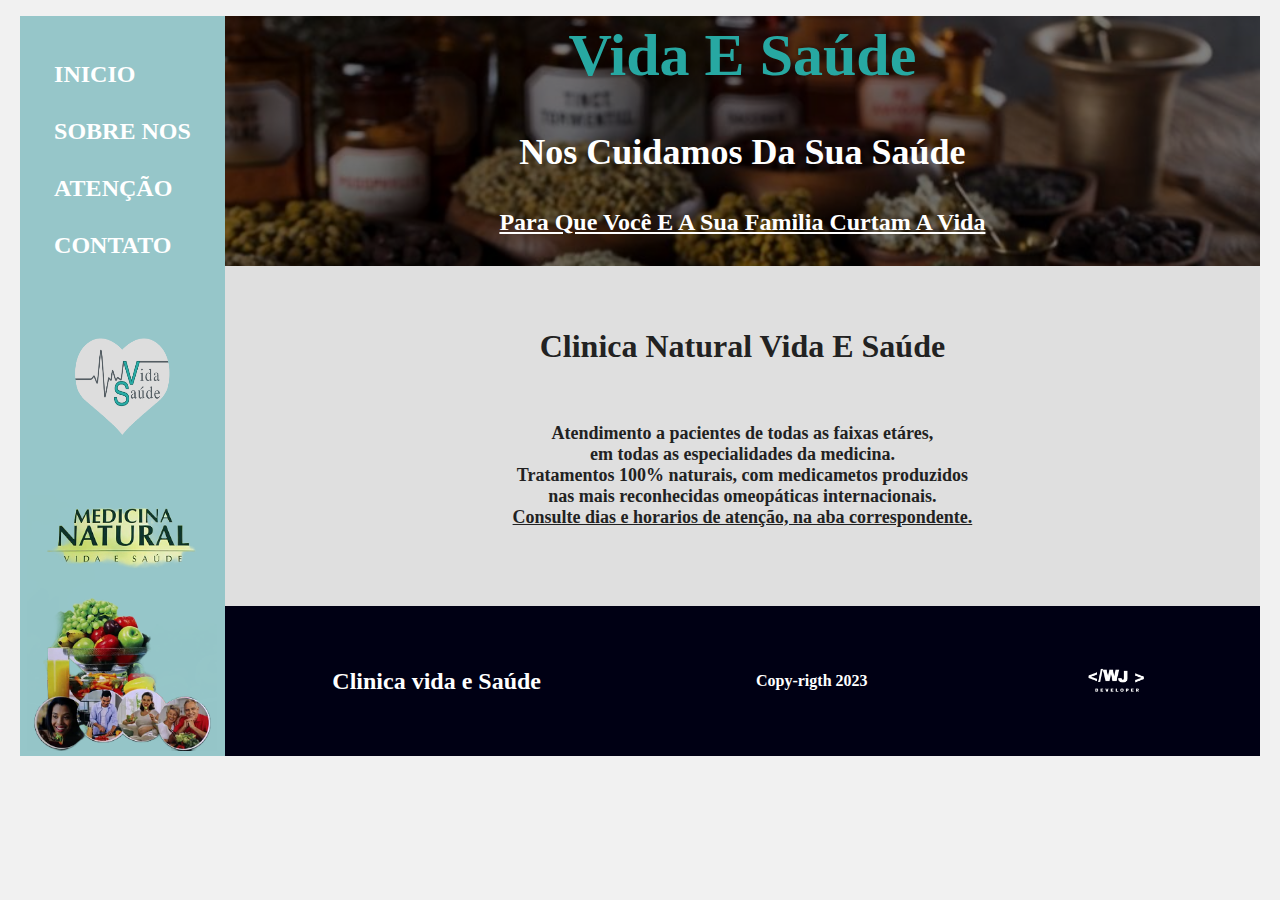
<file: index.html>
<!DOCTYPE html>
<html lang="pt-br">
<head>
    <meta charset="UTF-8">
    <meta http-equiv="X-UA-Compatible" content="IE=edge">
    <meta name="viewport" content="width=device-width, initial-scale=1.0">
    <title>Clinica Vida e Saude</title>
    <link rel="stylesheet" href="styles/base.css">
</head>
<body>
    <div class="wrapper">
        <div class="menu">
            <!-- Aqui vai o seu menu -->
            <ul>
                <li><a href="index.html" target="">inicio</a></li>
                <li><a href="sobre.html" target="_blank" >Sobre Nos </a></li>
                <li><a href="atencao.html"target="_blank" >atenção</a></li>
                <li><a href="contato.html" target="_blank" >Contato</a></li>
            </ul>
            <img src = "./img/logo-vida-e-saude.png" width="100" height="100">
            <div class="container">
                <img src="/img/vida-e-saude.png" width="190px" alt="">
            </div>
            
        </div>

        <div class="main">
            <div class="header">               
               <h1><strong> vida e saúde</strong></h1>
               <p><b> Nos Cuidamos da sua  saúde </b></p>
               <span><u> para que você  e a sua familia curtam a vida</u></span>


            </div>
    
            <div class="content">               
                <strong><h1>clinica natural vida e saúde</h1></strong>
                <p>Atendimento a pacientes de todas as faixas etáres, <br> 
                    em todas as especialidades da medicina. <br>
                    Tratamentos 100% naturais, com medicametos produzidos <br>
                    nas mais reconhecidas omeopáticas internacionais. <br>
                     <u>Consulte dias e horarios de atenção, na aba correspondente.</u> 
                </p>

            </div>
    
            <div class="footer">
                <h2>Clinica vida e Saúde</h2>
                <p> <b> Copy-rigth 2023</b></p>
                <img src="./img/WJ DEV.png" width="70px" 
                height="70px" alt=" Logotipo do desenvolvedor">
            </div>
        </div>
    </div>
</body>
</html>
</file>
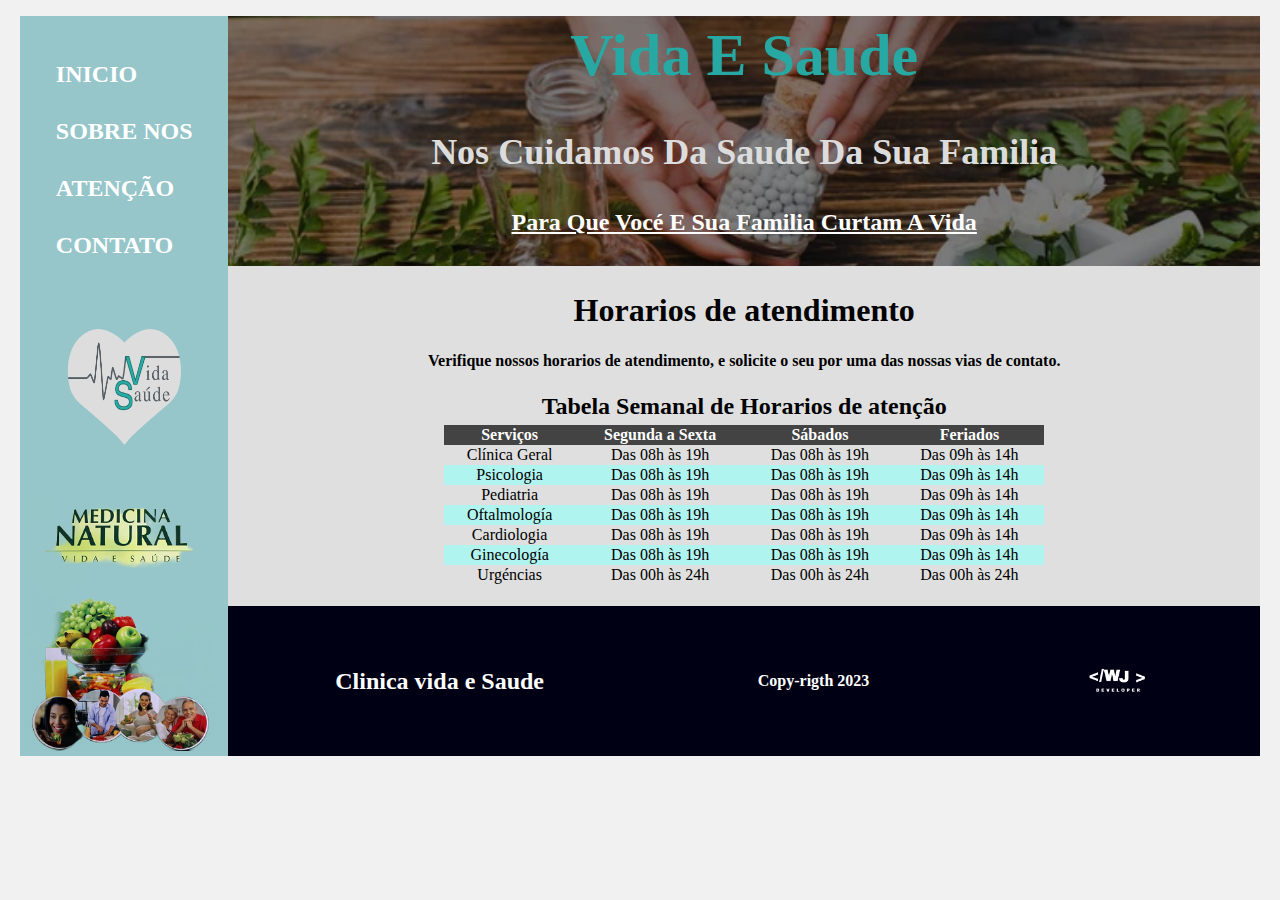
<file: atencao.html>
<!DOCTYPE html>
<html lang="en">
<head>
    <meta charset="UTF-8">
    <meta http-equiv="X-UA-Compatible" content="IE=edge">
    <meta name="viewport" content="width=device-width, initial-scale=1.0">
    <title>Clinica Vida e Saude-atencao</title>
    <link rel="stylesheet" href="styles/atencao.css">
</head>
<body>
    <div class="wrapper">
        <div class="menu">
            <!-- Aqui vai o seu menu -->
            <ul>
                <li><a href="index.html" >inicio</a></li>
                <li><a href="sobre.html" target="_blank" >Sobre Nos </a></li>
                <li><a href="atencao.html"target="" >atenção</a></li>
                <li><a href="contato.html" target="_blank" >Contato</a></li>
            </ul>
            <img src = "./img/logo-vida-e-saude.png" width="120px" height="120px">
            <div class="container">
                <img src="/img/vida-e-saude.png" width="190px" alt="">
            </div>
            
        </div>

    <div class="main">
        <div class="header">
            <h1><strong> vida e saude</strong></h1>
            <p><b> Nos Cuidamos da saude da sua familia</b></p>
            <span><u> para que vocé e sua familia curtam a vida</u></span>
        </div>

        <div class="content">
            <h1>Horarios de atendimento</h1>
            <p>Verifique nossos horarios de atendimento, e solicite o seu 
                por uma das nossas vias de contato.
            </p>
        <table class="horarios"  width= "600px" cellspacing = "0" >
            <caption><h3>Tabela Semanal de Horarios de atenção</h3> </caption>
        <thead>
            <tr class="first-line">
                <th>Serviços</th>
                <th>Segunda a Sexta</th>
                <th>Sábados</th>
                <th>Feriados</th>
            </tr> 
        </thead>
        <tbody>
            <tr>
                <td>Clínica Geral</td>
                <td>Das 08h às 19h</td>
                <td>Das 08h às 19h</td>
                <td>Das 09h às 14h</td>
            </tr>
            <tr>
                <td>Psicologia</td>
                <td>Das 08h às 19h</td>
                <td>Das 08h às 19h</td>
                <td>Das 09h às 14h</td>
            </tr>
            <tr>
                <td>Pediatria</td>
                <td>Das 08h às 19h</td>
                <td>Das 08h às 19h</td>
                <td>Das 09h às 14h</td>
            </tr>
            <tr>
                <td>Oftalmología</td>
                <td>Das 08h às 19h</td>
                <td>Das 08h às 19h</td>
                <td>Das 09h às 14h</td>
            </tr>
            <tr>
                <td>Cardiologia</td>
                <td>Das 08h às 19h</td>
                <td>Das 08h às 19h</td>
                <td>Das 09h às 14h</td>
            </tr>
            <tr>
                <td>Ginecología</td>
                <td>Das 08h às 19h</td>
                <td>Das 08h às 19h</td>
                <td>Das 09h às 14h</td>
            </tr>
            <tr>
                <td>Urgéncias</td>
                <td>Das 00h às 24h</td>
                <td>Das 00h às 24h</td>
                <td>Das 00h às 24h</td>
            </tr>           
        </table>
    </tbody>    
    </div>
    
    <div class="footer">
        <h2>Clinica vida e Saude</h2>
        <p> <b> Copy-rigth 2023</b></p>
        <img src="/img/WJ DEV.png" width="70px" 
        height="70px" alt=" Logotipo do desenvolvedor">
    </div>
    </div>
    </div>
</body>
</html>
</file>
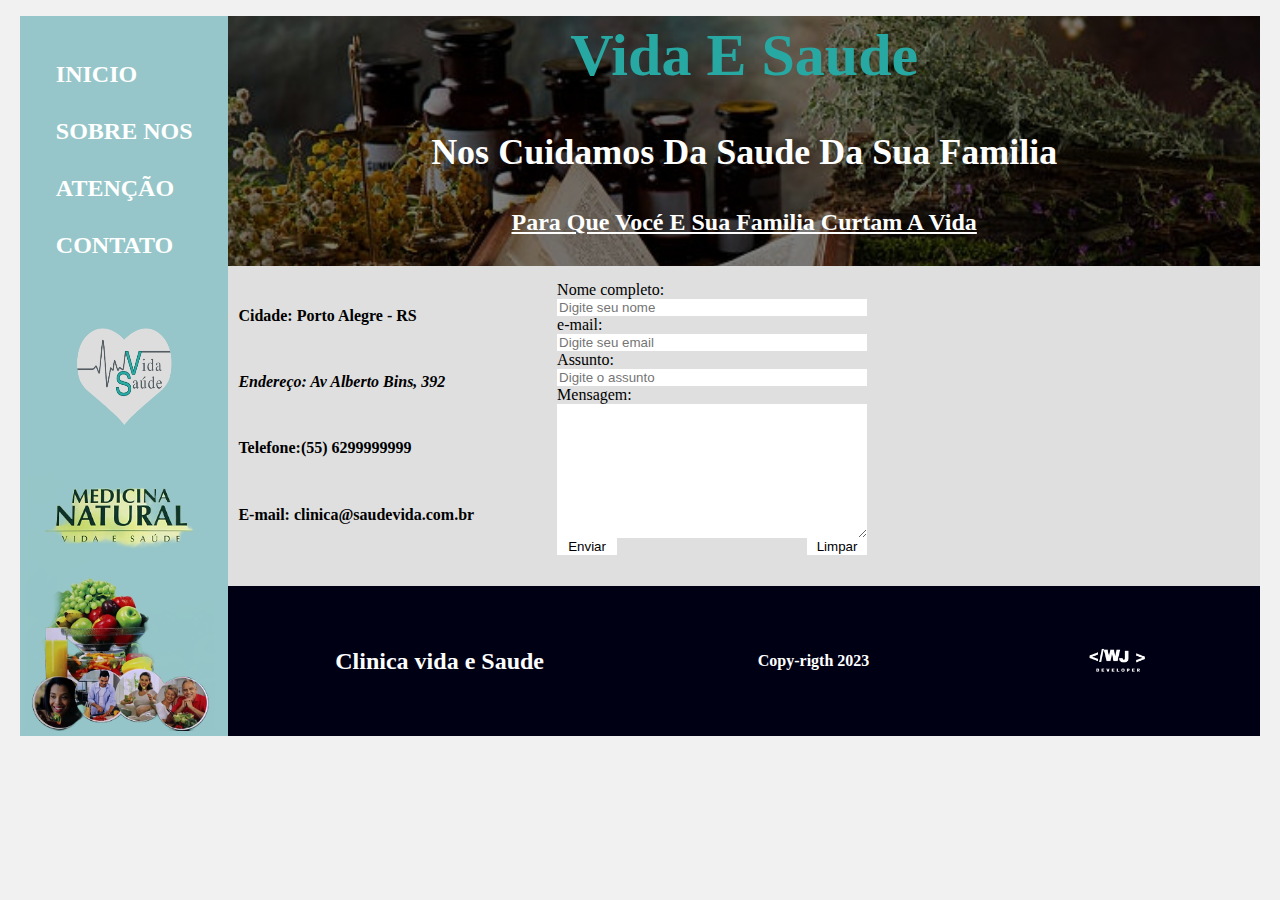
<file: contato.html>
<!DOCTYPE html>
<html lang="en">
<head>
    <meta charset="UTF-8">
    <meta http-equiv="X-UA-Compatible" content="IE=edge">
    <meta name="viewport" content="width=device-width, initial-scale=1.0">
    <title>Clinica Vida e Saude -contato</title>
    <link rel="stylesheet" href="styles/contato.css">
</head>
<body>
    <div class="wrapper">
        <div class="menu">
            <!-- Aqui vai o seu menu -->
            <ul>
                <li><a href="index.html" >inicio</a></li>
                <li><a href="sobre.html" target="_blank" >Sobre Nos </a></li>
                <li><a href="atencao.html"target="_blank" >atenção</a></li>
                <li><a href="contato.html" target="" >Contato</a></li>
            </ul>
            <img src = "./img/logo-vida-e-saude.png" width="100" height="100">
            <div class="container">
                <img src="/img/vida-e-saude.png" width="190px" alt="">
            </div>
            
        </div>

        <div class="main">
            <div class="header">
                <h1><strong> vida e saude</strong></h1>
                <p><b> Nos Cuidamos da saude da sua familia</b></p>
                <span><u> para que vocé e sua familia curtam a vida</u></span>
            </div>
    
            <div class="content">
                <div class="contact-info">
                    <h2><span>Cidade:</span> Porto Alegre - RS</h2>
                 <address><h2><span>Endereço:</span> Av Alberto Bins, 392</h2></address>  
                   <h2>Telefone:<a href="tel:+556299999999">(55) 6299999999</a> </h2>                  
                   <h2>E-mail: <a href="mailto: clinica@saudevida.com.br">
                    clinica@saudevida.com.br</a></h2>
                   
                </div>
                <div class="contact-form">
                    <form action="post" class="form">
                        <label for="read">Nome completo:</label><input type="text" placeholder="Digite seu nome">
                        <label for="read">e-mail:</label><input type="mail" placeholder="Digite seu email">
                        <label for="read">Assunto:</label><input type="text" placeholder="Digite o assunto">
                        <label for="read">Mensagem:</label>
                        <textarea name="msg-area" id="msg" cols="20" rows="10" placeholder="Digite sua mensagem">
                        </textarea>
                    <div class="buttons">
                        <button type="submit">Enviar</button>
                        <button type="reset">Limpar</button>
                    </div>

                    </form>
                </div>

                <iframe src="https://www.google.com/maps/embed?pb=!1m14!1m8!1m3!1d3454.280952829067!2d-51.22474761359077!3d-30.02879661076151!3m2!1i1024!2i768!4f13.1!3m3!1m2!1s0x9519790841c0c533%3A0x4e819da4ab6e143b!2sVida%20Sa%C3%BAde%20Consultas!5e0!3m2!1ses!2sus!4v1684949067020!5m2!1ses!2sus" 
                    width="310" height="300" style="border:0;" allowfullscreen="" 
                    loading="lazy" referrerpolicy="no-referrer-when-downgrade">
                </iframe>
            </div>
    
            <div class="footer">
                <h2>Clinica vida e Saude</h2>
                <p> <b> Copy-rigth 2023</b></p>
                <img src="/img/WJ DEV.png" width="70px" 
                height="70px" alt=" Logotipo do desenvolvedor">
            </div>
        </div>
    </div>
</body>
</html>
</file>
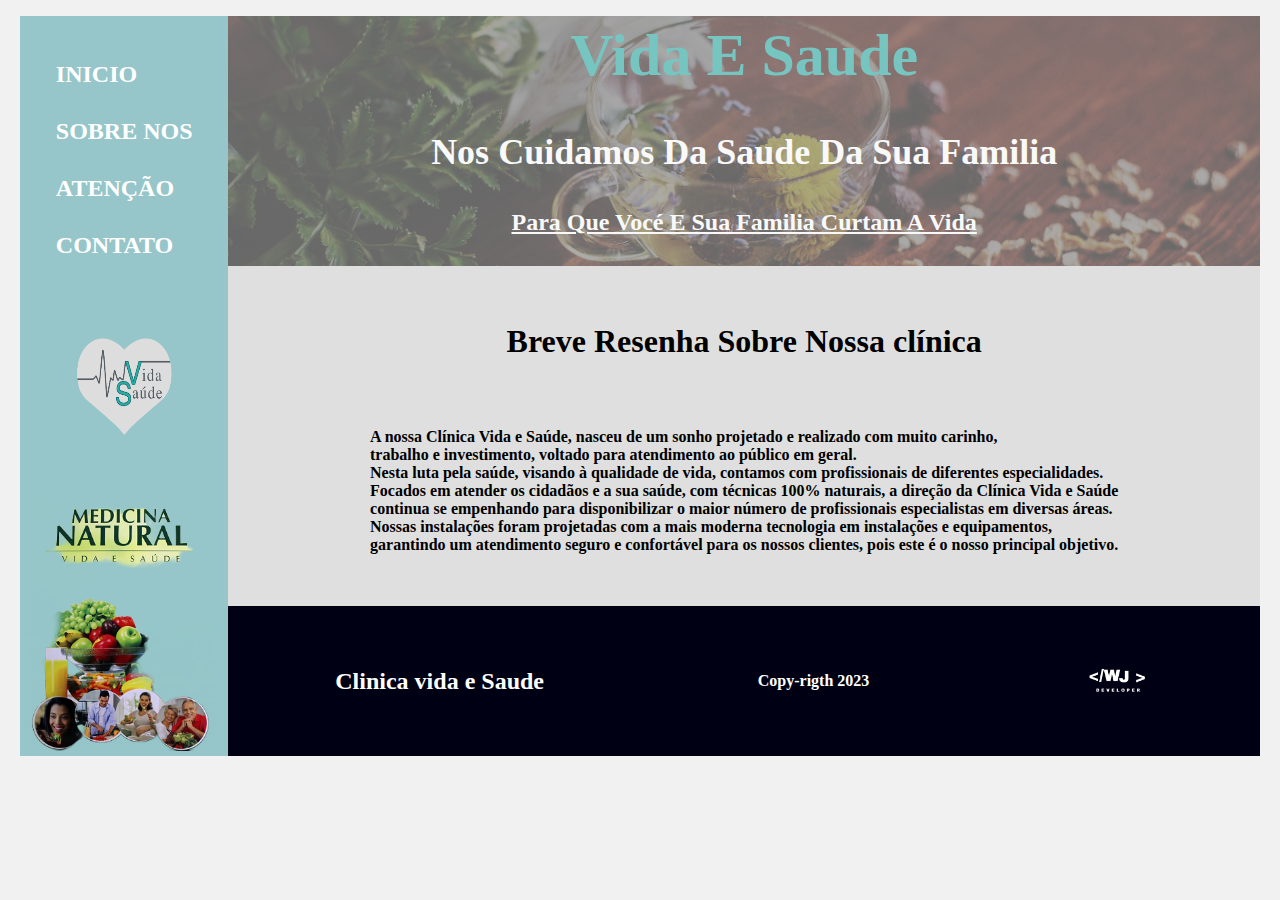
<file: sobre.html>
<!DOCTYPE html>
<html lang="pt-br">
<head>
    <meta charset="UTF-8">
    <meta http-equiv="X-UA-Compatible" content="IE=edge">
    <meta name="viewport" content="width=device-width, initial-scale=1.0">
    <title>Clinica Vida e Saude - sobre nos</title>
    <link rel="stylesheet" href="styles/sobre.css">
</head>
<body>
    <div class="wrapper">
        <div class="menu">
            <!-- Aqui vai o seu menu -->
            <ul>
                <li><a href="index.html" >inicio</a></li>
                <li><a href="sobre.html" target="" >Sobre Nos </a></li>
                <li><a href="atencao.html"target="_blank" >atenção</a></li>
                <li><a href="contato.html" target="_blank" >Contato</a></li>
            </ul>
            <img src = "./img/logo-vida-e-saude.png" width="100" height="100">
            <div class="container">
                <img src="/img/vida-e-saude.png" width="190px" alt="">
            </div>
            
        </div>

        <div class="main">
            <div class="header">
                <h1><strong> vida e saude</strong></h1>
                <p><b> Nos Cuidamos da saude da sua familia</b></p>
                <span><u> para que vocé e sua familia curtam a vida</u></span>
            </div>
    
            <div class="content">
                <h1>Breve Resenha Sobre Nossa clínica</h1>
                <p>A nossa Clínica Vida e Saúde, nasceu de um sonho projetado 
                    e realizado com muito carinho, <br>trabalho e investimento, 
                    voltado para atendimento ao público em geral.<br>
                    Nesta luta pela saúde, visando à qualidade de vida, contamos 
                    com profissionais de diferentes especialidades.<br>
                    Focados em atender os cidadãos e a sua saúde, com técnicas 100% naturais, 
                    a direção da Clínica Vida e Saúde<br> continua se empenhando para 
                    disponibilizar o maior número de profissionais especialistas em diversas áreas.<br> 
                    Nossas instalações foram projetadas com a mais moderna tecnologia 
                    em instalações e equipamentos,<br> garantindo um atendimento seguro e confortável
                    para os nossos clientes, pois este é o nosso principal objetivo. 
                    </p>
            </div>
    
            <div class="footer">

                <h2>Clinica vida e Saude</h2>
                <p> <b> Copy-rigth 2023</b></p>
                <img src="/img/WJ DEV.png" width="70px" 
                height="70px" alt=" Logotipo do desenvolvedor">
            
            </div>
        </div>
    </div>
</body>
</html>
</file>
<file: styles/base.css>
html, body {
    margin: 0;
}
body {
    background-color: #f1f1f1;
    display: flex;
    justify-content: center;
    padding: 1rem;
}

.wrapper {
    width: 1240px;
    display: flex;
    margin: 0 auto;
    /* background-color: aquamarine; */
}
.container{
    display:flex;
    margin: 0 auto;
    max-width: 200px;
    background-size: cover;
}
.main {
    display: flex;
    flex-flow: column;
    width: 85%;
}
.menu {
    display: flex;
    flex-direction: column;
    align-items: center;
    justify-content: space-between;
    width: 16%;
    background-color: rgba(14, 134, 143, 0.4);
    padding: 5px ;
}

.menu ul{
    margin-top: 10px;
    padding: 0;
}

.menu li{
    margin-top: 30px;
    list-style: none;
}
.menu a{
    text-decoration: none;
    color: white;
    text-transform: uppercase;
    font-size: 24px;
    font-weight: 800;
}

.header {
    display: flex;
    flex-direction: column;
    align-items: center;
    background: linear-gradient(rgba(0,0,0,.50),
    rgba(0,0,0,.50)100%),  url('../img/nature.jpg');
    background-size: cover ;
    min-height: 250px;
}

.header h1{
    font-size: 60px;
    margin: 5px;
    color: rgb(39, 168, 162);
    text-transform: capitalize;
}

.header p {
    font-size: 36px;
    color: white;
    text-transform: capitalize;
}
.header span{
    font-size: 24px;
    font-weight: 700;
    text-transform: capitalize;
    color: white;
}

.content {
    display: flex;
    flex-direction: column;
    align-items: center;
    justify-content: space-evenly;
    background-color: rgb(223, 223, 223);
    min-height: 300px;
    padding: 20px;
}

.content h1{
    font-size: 32px;
    font-weight: 900;
    text-transform: capitalize;
    color: rgb(34, 34, 34);
    margin: 0;
}

.content p{
    font-size: 18px;
    font-weight: 700;
    text-align: center;
    margin: 16px;
    color: rgb(34, 34, 34);
}


.footer {
    display: flex;
    flex-direction: row;
    align-items: center;
    color: white;
    justify-content: space-around;
    background-color: rgb(0, 0, 20);
    min-height: 150px;
}
</file>
<file: styles/atencao.css>
html, body {
    margin: 0;
}
body {
    background-color: #f1f1f1;
    display: flex;
    justify-content: center;
    padding: 1rem;
}

.wrapper {
    width: 1240px;
    display: flex;
    margin: 0 auto;
    
}
.main {
    display: flex;
    flex-flow: column;
    width: 85%;
}
.menu {
    display: flex;
    flex-direction: column;
    align-items: center;
    justify-content: space-between;
    width: 16%;
    background-color: rgba(14, 134, 143, 0.4);
    padding: 5px ;
}

.menu ul{
    margin-top: 10px;
    padding: 0;
}

.menu li{
    margin-top: 30px;
    list-style: none;
}
.menu a{
    text-decoration: none;
    color: white;
    text-transform: uppercase;
    font-size: 24px;
    font-weight: 800;
}

.container{
    display:flex;
    margin: 0 auto;
    width: 200px;
    background-size: cover;
}

.header {
    display: flex;
    flex-direction: column;
    align-items: center;
    background: linear-gradient(rgba(0,0,0,.50),
    rgba(0,0,0,.50)100%), url("/img/med-header.png");
    background-size: cover ;
    min-height: 250px;
}

.header h1{
    font-size: 60px;
    margin: 5px;
    color: rgb(39, 168, 162);
    text-transform: capitalize;
}

.header p {
    font-size: 36px;
    color: rgb(220, 220, 220);
    text-transform: capitalize;
}
.header span{
    font-size: 24px;
    font-weight: 700;
    text-transform: capitalize;
    color: #FFF;
}

.content {
    display: flex;
    flex-direction: column;
    align-items: center;
    justify-content: space-around;
    background-color: rgb(223, 223, 223);
    min-height: 300px;
    padding: 20px;
}

.content h1{
    font-size: 32px;
    margin: 5px;
}

.content h3{
    font-size: 24px;
    font-weight: 700;
    margin: 5px;
}

.content p{
    font-size: 16px;
    color: black;
    font-weight: 600;
}

.content td{
    font-size: 16px;
    font-weight: 400;
    text-align: center;
    /* border: 1px solid black; */
}

.first-line{
    background-color: rgba(0,0,0,.70);
    color: white;
}

/* .horarios{
    border: 1px solid black;
} */

.horarios tr:nth-child(even){
    background-color: rgb(176, 244, 240);
 }
 
 .horarios tr:hover td{
    background-color: rgba(0,0,0,.70);
    color: #FFF;
 }
 

.footer {
    display: flex;
    flex-direction: row;
    align-items: center;
    color: white;
    justify-content: space-around;
    background-color: rgb(0, 0, 20);
    min-height: 150px;
}
</file>
<file: styles/contato.css>
html, body {
    margin: 0;
}
body {
    background-color: #f1f1f1;
    display: flex;
    justify-content: center;
    padding: 1rem;
}

.wrapper {
    width: 1240px;
    display: flex;
    margin: 0 auto;
    
}
.main {
    display: flex;
    flex-flow: column;
    width: 85%;
}
.menu {
    display: flex;
    flex-direction: column;
    align-items: center;
    justify-content: space-between;
    width: 16%;
    background-color: rgba(14, 134, 143, 0.4);
    padding: 5px ;
}

.menu ul{
    margin-top: 10px;
    padding: 0;
}

.menu li{
    margin-top: 30px;
    list-style: none;
}
.menu a{
    text-decoration: none;
    color: white;
    text-transform: uppercase;
    font-size: 24px;
    font-weight: 800;
}

.container{
    display:flex;
    margin: 0 auto;
    width: 200px;
    background-size: cover;
}

.header {
    display: flex;
    flex-direction: column;
    align-items: center;
    background: linear-gradient(rgba(0,0,0,.50),
    rgba(0,0,0,.50)100%), url("/img/header-nat.jpg");
    background-size: cover ;
    min-height: 250px;
}

.header h1{
    font-size: 60px;
    margin: 5px;
    color: rgb(39, 168, 162);
    text-transform: capitalize;
}

.header p {
    font-size: 36px;
    color: white;
    text-transform: capitalize;
}
.header span{
    font-size: 24px;
    font-weight: 700;
    text-transform: capitalize;
    color: white;
}

.content {
    display: flex;
    flex-direction: row;
    justify-content: space-between;
    background-color: rgb(223, 223, 223);
    min-height: 300px;
    padding: 10px;
}

.content h1{
    font-size: 32px;
}

.content form{
    width: 310px;
    padding: 5px;
}


.contact-info{
    display: flex;
    flex-direction: column;
    align-items: flex-start;
    justify-content: center;
    max-width: 280px;
    
}

.contact-info h2 {
    font-size: 16px;
    font-weight: 600;
    margin-bottom: 35px;
    text-decoration: none;
}
.contact-info a{
    text-decoration: none;
    color: black;
}

.contact-form{
    display: flex;
    flex-direction: column;
    max-width: 310px;

}

.form{
    display: grid;
    grid-template-columns: auto;
}
.contact-form input{
    border: none;
}
.contact-form textarea{
    max-height: 130px;
    border: none;
}

.content iframe{
    max-width: 310px;
    border: 1px solid #000;
} 
.buttons{
    display: flex;
    flex-direction: row;
    justify-content: space-between;
    max-height: 30px;
}
.buttons button{
    width: 60px;
    border: none;
    background-color: #FFF;
}



.footer {
    display: flex;
    flex-direction: row;
    align-items: center;
    color: white;
    justify-content: space-around;
    background-color: rgb(0, 0, 20);
    min-height: 150px;
}
</file>
<file: styles/sobre.css>
html, body {
    margin: 0;
}
body {
    background-color: #f1f1f1;
    display: flex;
    justify-content: center;
    padding: 1rem;
}

.wrapper {
    width: 1240px;
    display: flex;
    margin: 0 auto;
    
}
.main {
    display: flex;
    flex-flow: column;
    width: 85%;
}
.menu {
    display: flex;
    flex-direction: column;
    align-items: center;
    justify-content: space-between;
    width: 16%;
    background-color: rgba(14, 134, 143, 0.4);
    padding: 5px ;
}

.menu ul{
    margin-top: 10px;
    padding: 0;
}

.menu li{
    margin-top: 30px;
    list-style: none;
}
.menu a{
    text-decoration: none;
    color: white;
    text-transform: uppercase;
    font-size: 24px;
    font-weight: 800;
}

.container{
    display:flex;
    margin: 0 auto;
    width: 200px;
    background-size: cover;
}

.header {
    display: flex;
    flex-direction: column;
    align-items: center;
    background: linear-gradient(rgba(0,0,0,.50),
    rgba(0,0,0,.50)100%),  url('/img/chcr-flr.jpg');
    opacity: 0.6;
    background-size: cover ;
    min-height: 250px;
}

.header h1{
    font-size: 60px;
    margin: 5px;
    color: rgb(39, 168, 162);
    text-transform: capitalize;
}

.header p {
    font-size: 36px;
    color: white;
    text-transform: capitalize;
}
.header span{
    font-size: 24px;
    font-weight: 700;
    text-transform: capitalize;
    color: white;
}

.content {
    display: flex;
    flex-direction: column;
    align-items: center;
    justify-content: space-around;
    background-color: rgb(223, 223, 223);
    color: black;
    min-height: 300px;
    padding: 20px;
}

.content h1{
    font-size: 32px;
}

.content p{
    font-size: 16px;
    color: black;
    font-weight: 600;
}


.footer {
    display: flex;
    flex-direction: row;
    align-items: center;
    color: white;
    justify-content: space-around;
    background-color: rgb(0, 0, 20);
    min-height: 150px;
}
</file>
